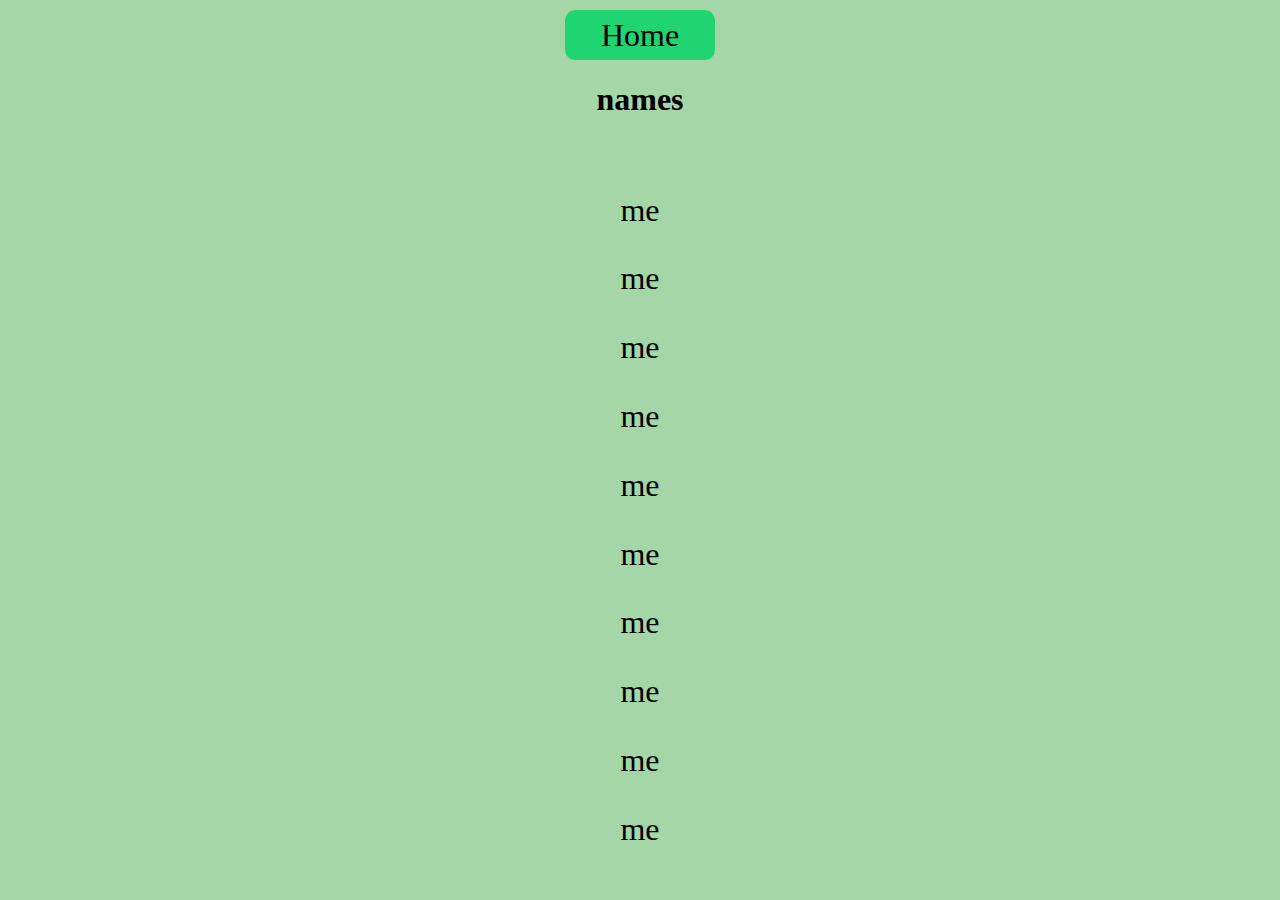
<file: ostad/moalem.html>
<!DOCTYPE html>
<html lang="en">
<head>
    <link rel="stylesheet" href="../styles/app_moalem.css">
    <meta charset="UTF-8">
    <meta name="viewport" content="width=device-width, initial-scale=1.0">
    <title>moaalm</title>
</head>
<body>
    <a href="../index.html"><input type="button" value="Home"></a>
    <h1>names</h1>
    <div class="list">
            <p>me</p>
            <p>me</p>
            <p>me</p>
            <p>me</p>
            <p>me</p>
            <p>me</p>
            <p>me</p>
            <p>me</p>
            <p>me</p>
            <p>me</p>
    </div>
</body>
</html>
</file>
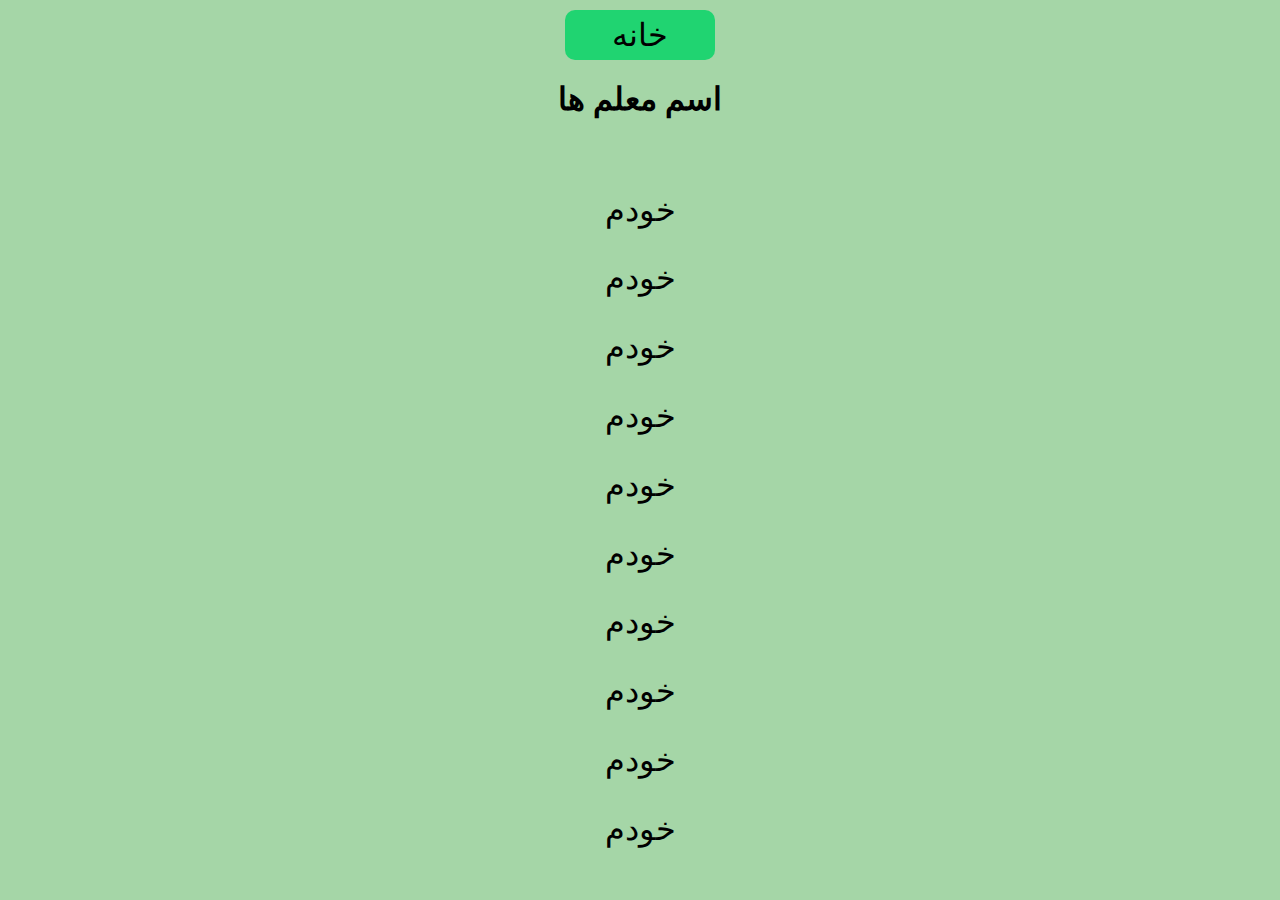
<file: ostad/moalemfa.html>
<!DOCTYPE html>
<html lang="fa" dir="rtl">
<head>
    <link rel="stylesheet" href="../styles/app_moalem.css">
    <meta charset="UTF-8">
    <meta name="viewport" content="width=device-width, initial-scale=1.0">
    <title>moaalm</title>
</head>
<body>
    <a href="../indexfa.html"><input type="button" value="خانه"></a>
    <h1>اسم معلم ها</h1>
    <div class="list">
            <p>خودم</p>
            <p>خودم</p>
            <p>خودم</p>
            <p>خودم</p>
            <p>خودم</p>
            <p>خودم</p>
            <p>خودم</p>
            <p>خودم</p>
            <p>خودم</p>
            <p>خودم</p>
    </div>
</body>
</html>
</file>
<file: styles/app_moalem.css>
@font-face {
    font-family: "TTNorms";
    src: url("../fonts/TTNorms-Regular.otf") format("openType");
}
@font-face {
    font-family: "TTNorms Medium";
    src: url("../fonts/TTNorms-Medium.otf") format("openType");
}
@font-face {
    font-family: "TTNorms Light";
    src: url("../fonts/TTNorms-Light.otf") format("openType");
}

@font-face {
    font-family: "Times Roman Italic";
    src: url("../fonts/Times-new-roman-italic.ttf") format("truetype");
}

/* Normalize Css */

html {
    line-height: 1.15;
    -webkit-text-size-adjust: 100%;
}

body {
    margin: 0;
}

main {
    display: block;
}

h1 {
    font-size: 2em;
    margin: 0.67em 0;
}

hr {
    box-sizing: content-box;
    height: 0;
    overflow: visible;
}

pre {
    font-family: monospace, monospace;
    font-size: 1em;
}

a {
    background-color: transparent;
}

abbr[title] {
    border-bottom: none;
    text-decoration: underline;
    text-decoration: underline dotted;
}

b,
strong {
    font-weight: bolder;
}

code,
kbd,
samp {
    font-family: monospace, monospace;
    font-size: 1em;
}

small {
    font-size: 80%;
}

sub,
sup {
    font-size: 75%;
    line-height: 0;
    position: relative;
    vertical-align: baseline;
}

sub {
    bottom: -0.25em;
}

sup {
    top: -0.5em;
}

img {
    border-style: none;
}

button,
input,
optgroup,
select,
textarea {
    font-family: inherit;
    font-size: 100%;
    line-height: 1.15;
    margin: 0;
}

button,
input {
    overflow: visible;
}

button,
select {
    text-transform: none;
}

button,
[type="button"],
[type="reset"],
[type="submit"] {
    -webkit-appearance: button;
}

button::-moz-focus-inner,
[type="button"]::-moz-focus-inner,
[type="reset"]::-moz-focus-inner,
[type="submit"]::-moz-focus-inner {
    border-style: none;
    padding: 0;
}

button:-moz-focusring,
[type="button"]:-moz-focusring,
[type="reset"]:-moz-focusring,
[type="submit"]:-moz-focusring {
    outline: 1px dotted ButtonText;
}

fieldset {
    padding: 0.35em 0.75em 0.625em;
}

legend {
    box-sizing: border-box;
    color: inherit;
    display: table;
    max-width: 100%;
    padding: 0; /* 3 */
    white-space: normal;
}

progress {
    vertical-align: baseline;
}

textarea {
    overflow: auto;
}

[type="checkbox"],
[type="radio"] {
    box-sizing: border-box;
    padding: 0;
}

[type="number"]::-webkit-inner-spin-button,
[type="number"]::-webkit-outer-spin-button {
    height: auto;
}

[type="search"] {
    -webkit-appearance: textfield;
    outline-offset: -2px;
}

[type="search"]::-webkit-search-decoration {
    -webkit-appearance: none;
}

::-webkit-file-upload-button {
    -webkit-appearance: button;
    font: inherit;
}

details {
    display: block;
}

summary {
    display: list-item;
}

template {
    display: none;
}

[hidden] {
    display: none;
}

/* Start Project */

html {
    box-sizing: border-box;
}

*,
*:before,
*:after {
    box-sizing: inherit;
}

body {
    font-family: "TTNorms";
    font-family: dirooz;
    background-color: #A5D6A7;
    display: flex;
    align-items: center;
    justify-content: center;
    flex-direction: column;
}
.container {
    max-width: 60rem;
    margin-right: auto;
    margin-left: auto;
    padding-right: 1rem;
    padding-left: 1rem;
}
header{
    height: 100px;
    display: flex;
    align-items: center;
    justify-content:center;
    border-bottom: 2px solid #E8F5E9 ;
    gap: 50px;
    transition: all 200ms;
}
.list{
    list-style-type: none;
    margin-top: 20px;
    font-size: 2em;
}
h1{
    font-size: 2em;
}
input{
    width: 150px;
    height: 50px;
    font-size: 2em;
    background-color: #20d471;
    border: none;
    border-radius: 10px;
    margin-top: 10px;
}
input:hover{
    background-color: #199c54;
}
input:active{
    background-color: #20d471;
}



















@media only screen and (max-width: 1200px) {
    .container {
        max-width: 960px;
    }
}

@media only screen and (max-width: 992px) {
    .container {
        max-width: 720px;
    }
}

@media only screen and (max-width: 768px) {
    .container {
        max-width: 540px;
    }
}

@media only screen and (max-width: 576px) {
    .container {
        max-width: 100%;
    }
}
</file>
